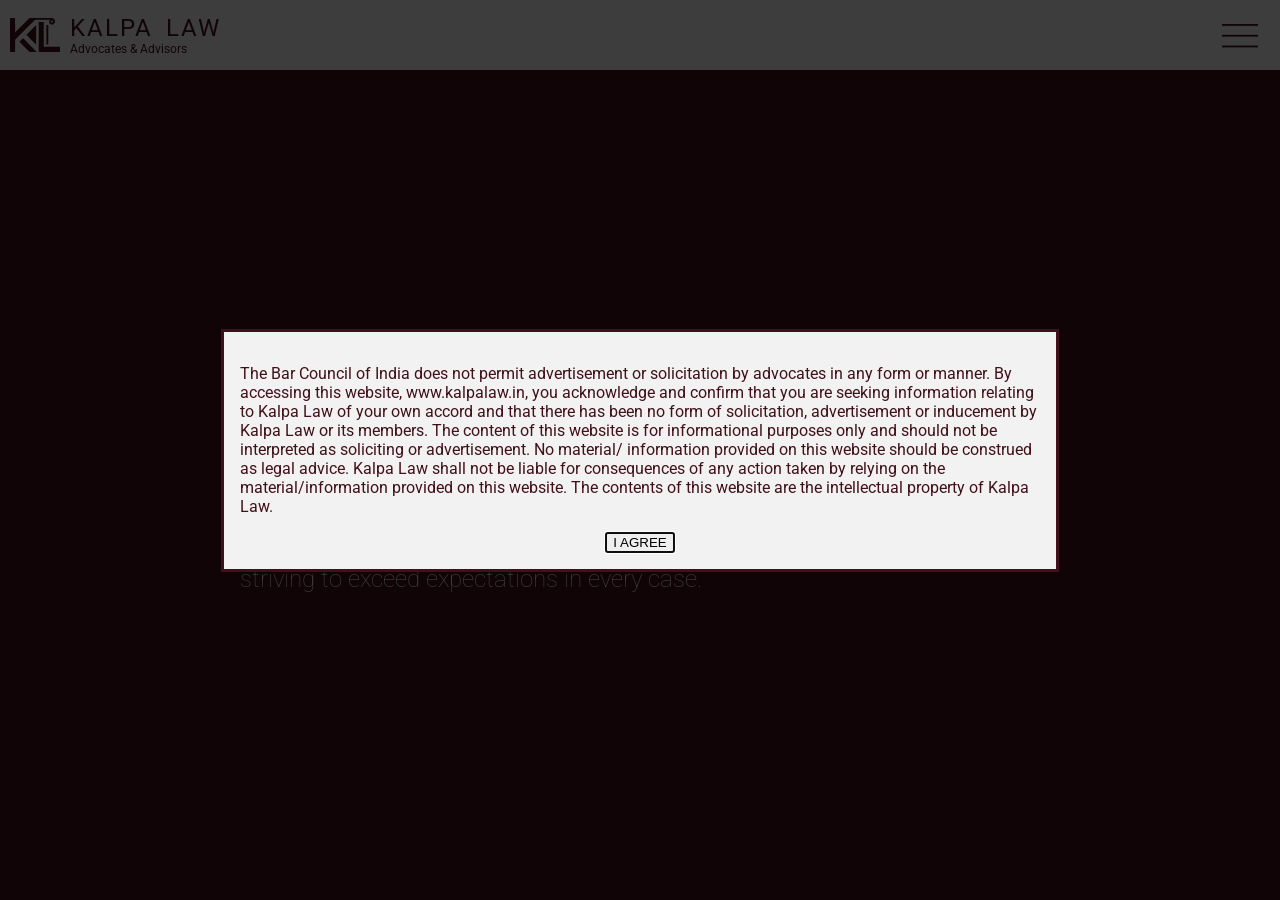
<file: index.html>
<!DOCTYPE html>
<html lang="en">
  <head>
    <meta charset="utf-8">
    <meta name="viewport" content="width=device-width, initial-scale=1.0, maximum-scale=1.0, user-scalable=no">
    <meta name="mobile-web-app-capable" content="yes">
    <meta name="apple-mobile-web-app-capable" content="yes">
    <meta name="apple-mobile-web-app-title" content="Kalpa Law">
    <link rel="apple-touch-icon" sizes="180x180" href="images/favicon/apple-touch-icon.png">
    <link rel="icon" type="image/png" sizes="32x32" href="images/favicon/favicon-32x32.png">
    <link rel="icon" type="image/png" sizes="16x16" href="images/favicon/favicon-16x16.png">
    <link rel="manifest" href="images/favicon/site.webmanifest">
    <link rel="mask-icon" href="images/favicon/safari-pinned-tab.svg" color="#5bbad5">
    <link rel="shortcut icon" href="images/favicon/favicon.ico">
    <meta name="msapplication-TileColor" content="#da532c">
    <meta name="msapplication-config" content="images/favicon/browserconfig.xml">
    <meta name="theme-color" content="#1a1a1a">

    <title>Kalpa Law</title>
    <link rel="stylesheet" href="main.css">
  </head>
  <body>
    <landing-page></landing-page>
    <dialog>
      <div id="dialogContent">
        <p>​
          The Bar Council of India does not permit advertisement or solicitation by advocates in any form or manner. By accessing this website, www.kalpalaw.in, you acknowledge and confirm that you are seeking information relating to Kalpa Law of your own accord and that there has been no form of solicitation, advertisement or inducement by Kalpa Law or its members. The content of this website is for informational purposes only and should not be interpreted as soliciting or advertisement. No material/ information provided on this website should be construed as legal advice. Kalpa Law shall not be liable for consequences of any action taken by relying on the material/information provided on this website. The contents of this website are the intellectual property of Kalpa Law.
        </p>
        <button autofocus>I AGREE</button>
      </div>
    </dialog>
    <script type="module" src="js/main.js"></script>
  </body>
</html>
</file>
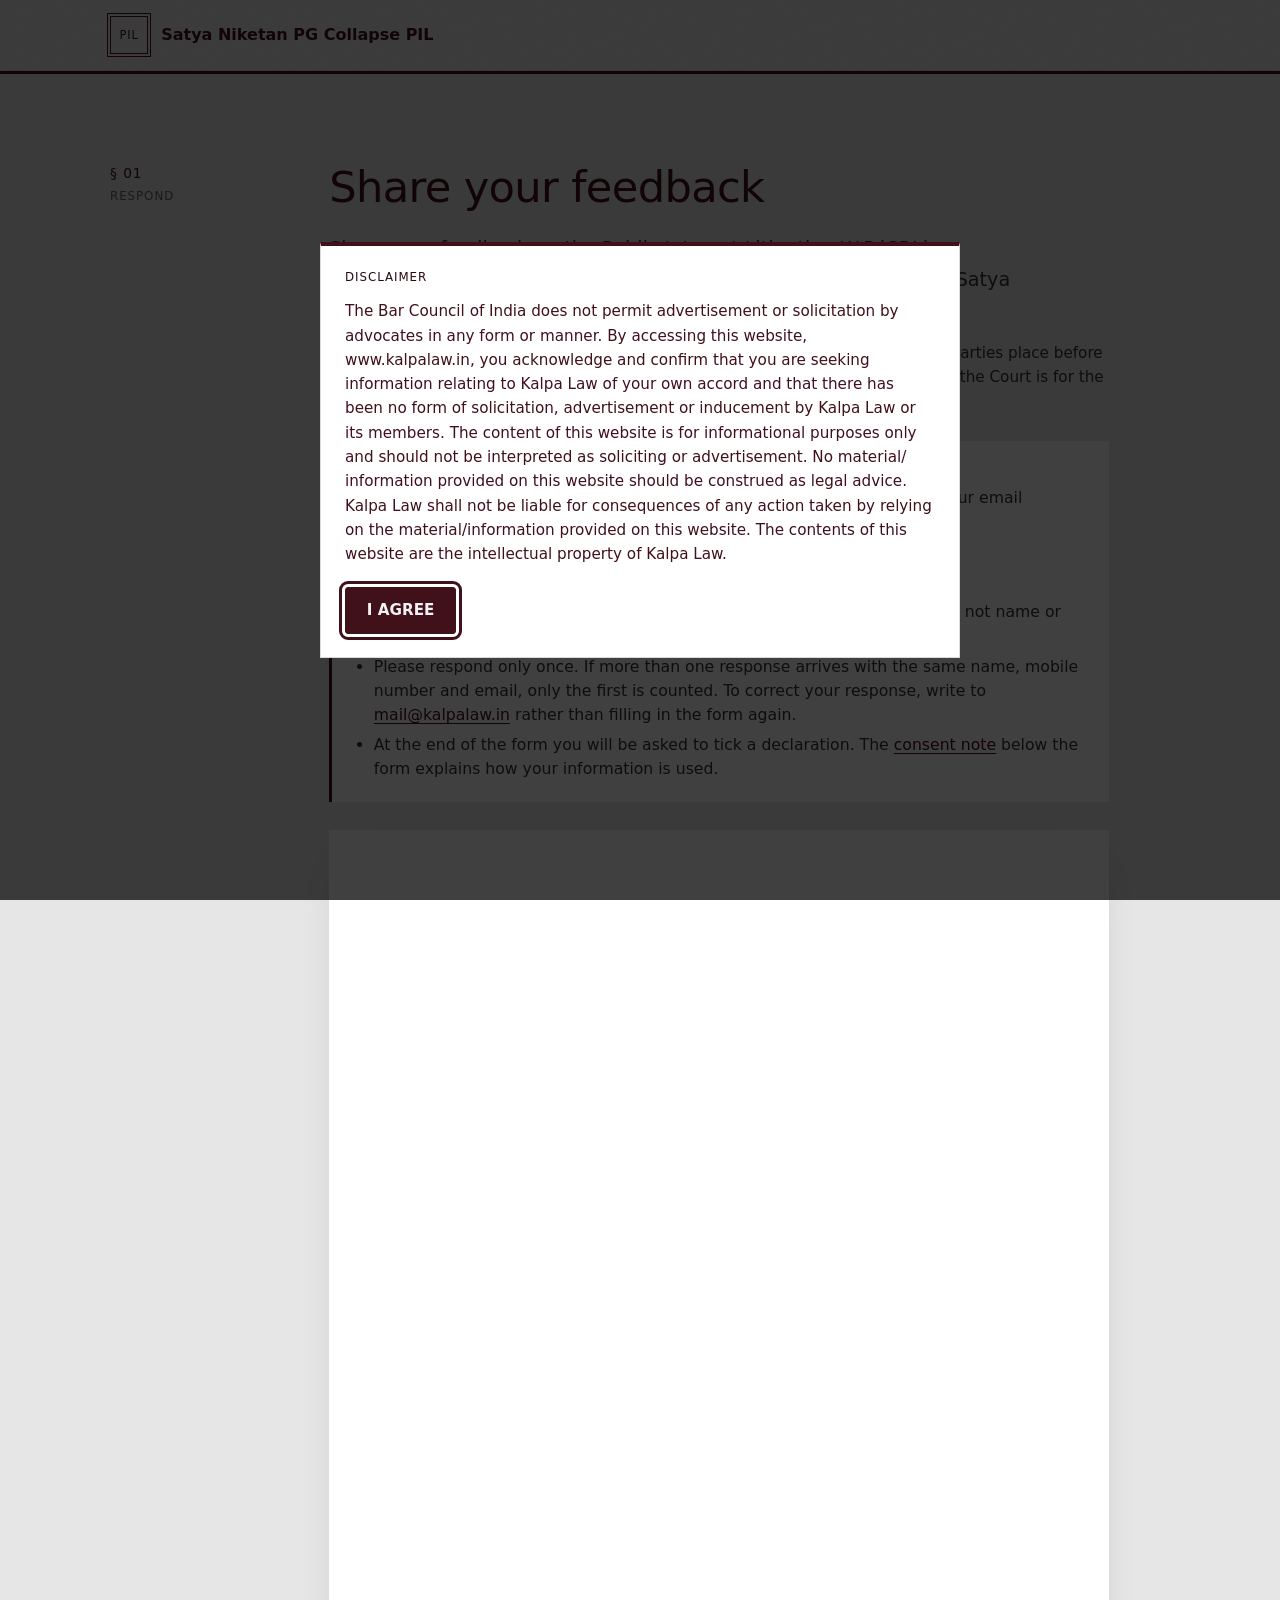
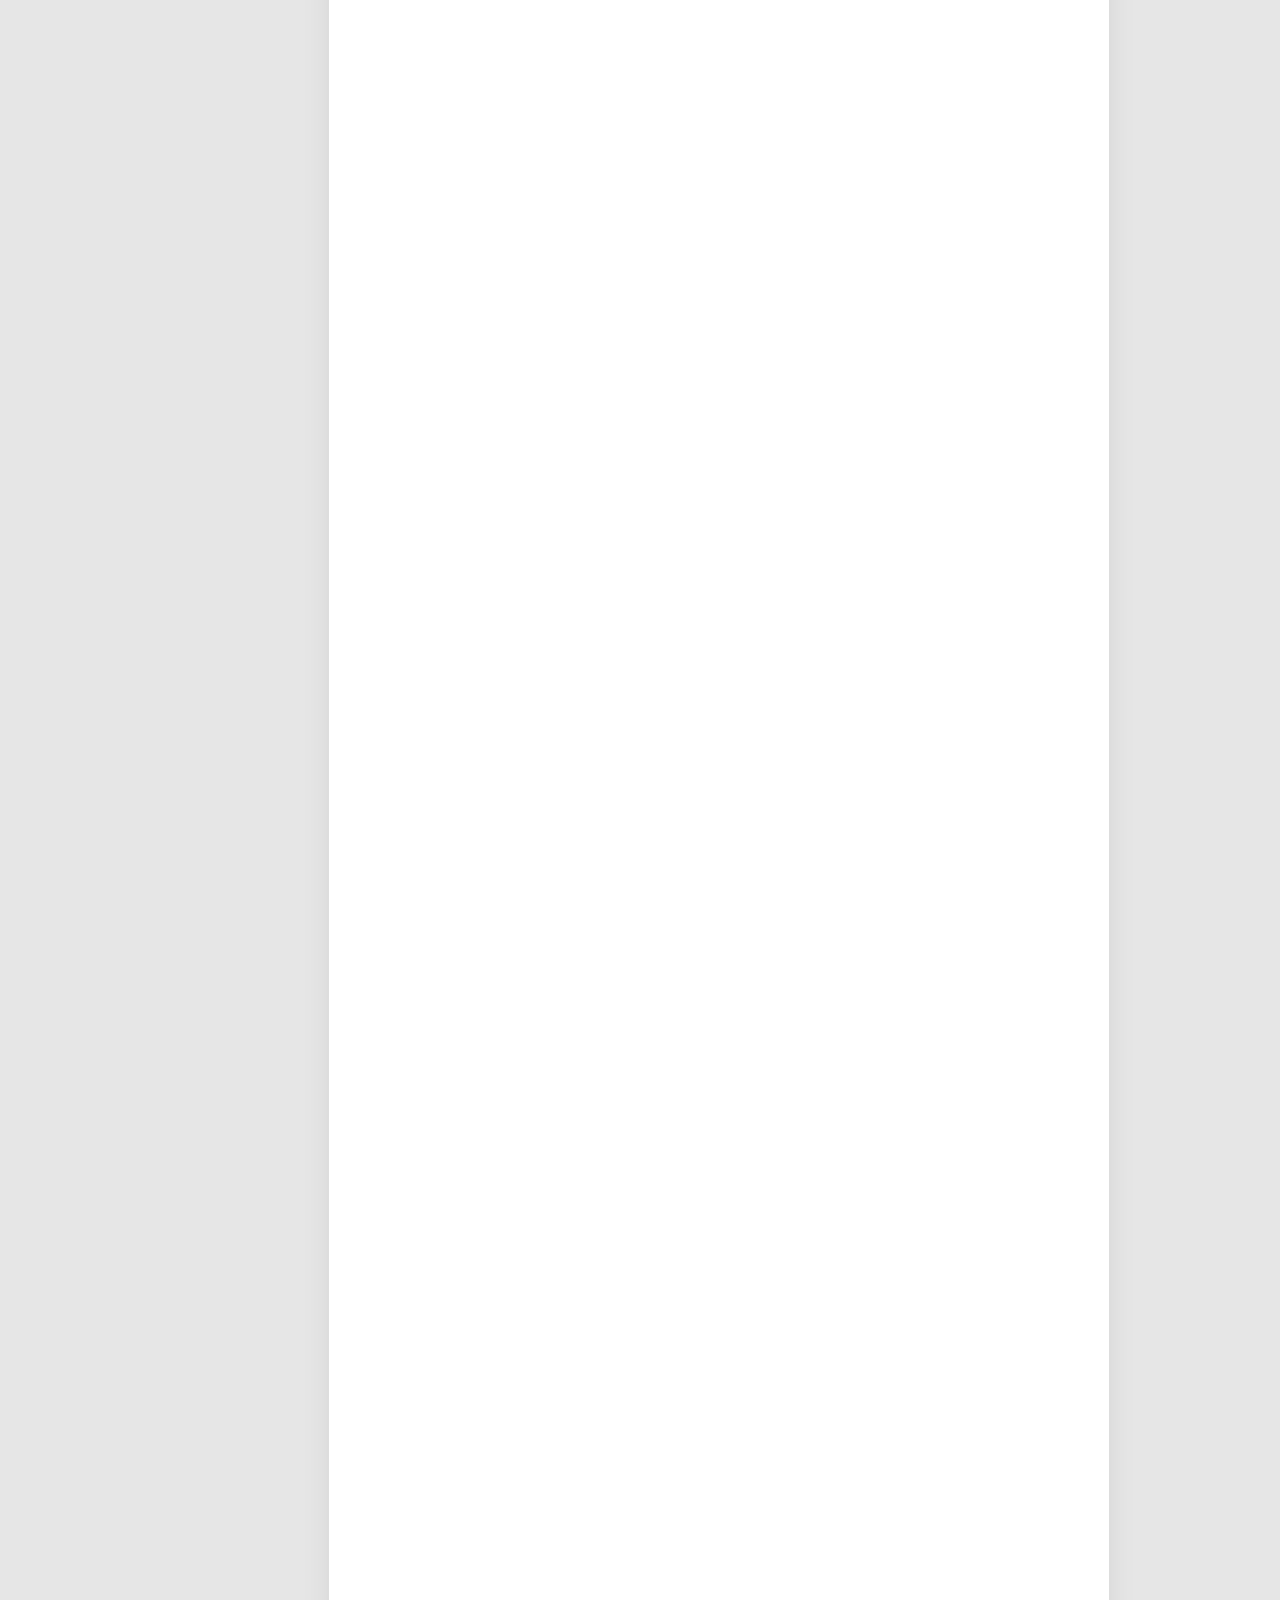
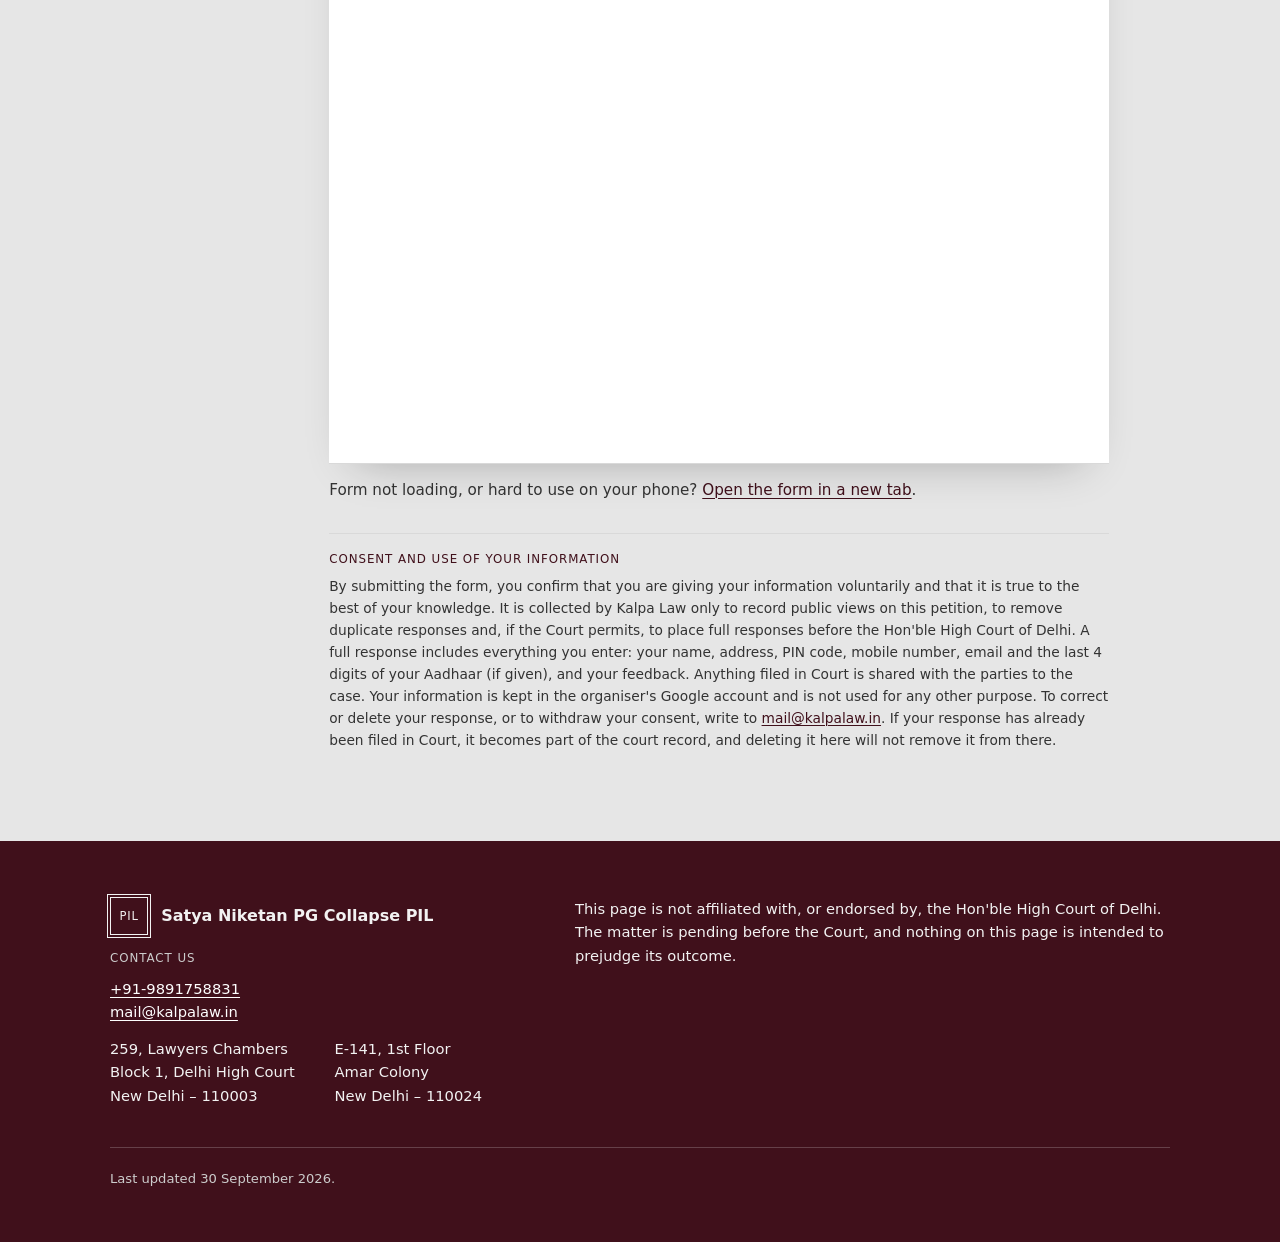
<file: pil/index.html>
<!doctype html>
<html lang="en-IN">
<head>
<meta charset="utf-8">
<meta name="viewport" content="width=device-width, initial-scale=1">
<!--
  PIL information + public feedback page. One file, no build step.
  Host it anywhere that serves static files (GitHub Pages, Netlify, Cloudflare Pages).

  HOW TO FILL THIS IN
  1. Every <mark class="todo">[...]</mark> is a placeholder. Replace the whole
     <mark ...>...</mark>, tags included, with your text. A yellow bar at the
     top of the page counts how many are left and disappears when none remain.
  2. Paste your Google Form link into data-form-url (search this file for FORM LINK).
     Any link that contains /forms/d/e/<id>/ works.
  3. Edit <title>, description and the og: tags just below. They are what
     WhatsApp and other apps show when the link is shared. The yellow bar
     does not check these.
  4. Blocks marked OPTIONAL can be deleted.
-->
<title>Satya Niketan PG Collapse PIL: share your feedback</title>
<meta name="description" content="Share your feedback on the Public Interest Litigation W.P.(CRL) 2752/2026 before the Delhi High Court, filed after the Satya Niketan PG hostel collapse. Unofficial page hosted by Kalpa Law, not run by or connected with the Court.">
<meta property="og:type" content="website">
<meta property="og:title" content="Satya Niketan PG Collapse PIL: share your feedback">
<meta property="og:description" content="Share your feedback on the Public Interest Litigation W.P.(CRL) 2752/2026 before the Delhi High Court, filed after the Satya Niketan PG hostel collapse. Unofficial page hosted by Kalpa Law, not run by or connected with the Court.">
<meta name="theme-color" content="#f2f2f2">
<meta http-equiv="Content-Security-Policy" content="default-src 'self'; script-src 'self' 'unsafe-inline'; style-src 'self' 'unsafe-inline' https://fonts.googleapis.com; font-src https://fonts.gstatic.com; img-src 'self' data:; frame-src https://docs.google.com; base-uri 'none'; form-action 'none'">
<meta name="referrer" content="strict-origin-when-cross-origin">

<link rel="preconnect" href="https://fonts.googleapis.com">
<link rel="preconnect" href="https://fonts.gstatic.com" crossorigin>
<link rel="stylesheet" href="https://fonts.googleapis.com/css2?family=Roboto:wght@300;400;500;700&display=swap">

<style>
  :root {
    --paper: #f2f2f2;       /* kalpalaw.in --white */
    --paper-2: #e6e6e6;     /* kalpalaw.in --lightgrey */
    --card: #ffffff;
    --ink: #40101b;         /* kalpalaw.in --maroon: its text colour */
    --ink-2: #333333;       /* kalpalaw.in --darkgrey */
    --ink-3: #666666;       /* kalpalaw.in --mediumgrey */
    --rule: #d9d9d9;
    --tape: #40101b;        /* accent = kalpalaw.in --maroon */
    --tape-deep: #2a0a11;
    --todo: #ffe477;

    --serif: "Roboto", system-ui, sans-serif;
    --sans: "Roboto", system-ui, sans-serif;
    --mono: "Roboto", system-ui, sans-serif;

    /* Height of the embedded Google Form. Raise it if the form scrolls inside its own box.
       Measured 2026-09-30 for the kalpalaw.in form (red theme, 5-point description, case links)
       with tests/check_form_fit.py, which also re-checks it: the form's content ends at 4371px
       on 320px screens, 3930 at 360, 3692 at 390, 3382 at 430, 3074 at 520, 2562 at 768,
       2748 at 881. Each value below is the narrowest screen in its range plus about 70px. */
    --form-height: 4440px;
    --wrap: 1140px;
    color-scheme: light;
  }
  @media (min-width: 360px) { :root { --form-height: 4000px; } }
  @media (min-width: 390px) { :root { --form-height: 3760px; } }
  @media (min-width: 430px) { :root { --form-height: 3450px; } }
  @media (min-width: 520px) { :root { --form-height: 3150px; } }
  @media (min-width: 640px) { :root { --form-height: 2860px; } }
  @media (min-width: 768px) { :root { --form-height: 2630px; } }
  @media (min-width: 881px) { :root { --form-height: 2820px; } }

  *, *::before, *::after { box-sizing: border-box; }
  html { scroll-behavior: smooth; -webkit-text-size-adjust: 100%; }
  body {
    margin: 0;
    background-color: var(--paper);
    background-image: url("data:image/svg+xml;utf8,<svg xmlns='http://www.w3.org/2000/svg' width='180' height='180'><filter id='n'><feTurbulence type='fractalNoise' baseFrequency='.85' numOctaves='2' stitchTiles='stitch'/><feColorMatrix values='0 0 0 0 .12  0 0 0 0 .09  0 0 0 0 .04  0 0 0 .06 0'/></filter><rect width='100%' height='100%' filter='url(%23n)'/></svg>");
    color: var(--ink);
    font-family: var(--serif);
    font-size: 1.125rem;
    line-height: 1.6;
    font-optical-sizing: auto;
    text-rendering: optimizeLegibility;
  }
  img, iframe { max-width: 100%; }
  a { color: var(--tape); text-underline-offset: .18em; text-decoration-thickness: 1px; }
  a:hover { color: var(--tape-deep); text-decoration-thickness: 2px; }
  :focus-visible { outline: 3px solid var(--ink); outline-offset: 3px; border-radius: 2px; }
  h1, h2, h3 { font-family: var(--serif); font-weight: 500; letter-spacing: -.015em; }
  strong { font-weight: 600; }

  .wrap { max-width: var(--wrap); margin-inline: auto; padding-inline: clamp(1.25rem, 4vw, 2.5rem); }
  .mono-label { font: 500 .74rem/1.35 var(--mono); letter-spacing: .08em; text-transform: uppercase; }

  .skip {
    position: absolute; left: 1rem; top: -4rem; z-index: 100;
    background: var(--ink); color: var(--paper); padding: .55rem .9rem;
    font: 500 .9rem var(--sans); border-radius: 3px; text-decoration: none;
  }
  .skip:focus { top: 1rem; color: var(--paper); }

  /* Placeholders ------------------------------------------------------- */
  mark.todo {
    background: var(--todo); color: var(--ink); padding: 0 .18em; border-radius: 2px;
    box-shadow: inset 0 -2px 0 #d4a900; font-style: normal;
    -webkit-box-decoration-break: clone; box-decoration-break: clone;
  }
  .template-bar {
    position: sticky; top: 0; z-index: 60;
    background: var(--todo); border-bottom: 1px solid #d4a900;
    font: 500 .85rem/1.4 var(--sans); text-align: center; padding: .55rem 1rem;
  }

  /* Buttons ------------------------------------------------------------ */
  .btn {
    display: inline-flex; align-items: center; justify-content: center; gap: .55rem;
    font: 600 .95rem/1 var(--sans); text-decoration: none;
    padding: .95rem 1.3rem; border-radius: 3px; border: 1.5px solid var(--ink);
    color: var(--ink); background: transparent;
    transition: transform .15s ease, background-color .15s ease, color .15s ease, border-color .15s ease;
  }
  .btn:hover { transform: translateY(-1px); color: var(--ink); text-decoration: none; }
  .btn-primary { background: var(--tape); border-color: var(--tape); color: #f2f2f2; }
  .btn-primary:hover { background: var(--tape-deep); border-color: var(--tape-deep); color: #f2f2f2; }
  .btn-ghost:hover { background: var(--ink); color: var(--paper); }
  .btn-sm { padding: .62rem .95rem; font-size: .85rem; }
  .btn .arrow { transition: transform .15s ease; }
  .btn:hover .arrow { transform: translateX(3px); }

  /* Masthead ----------------------------------------------------------- */
  .masthead { border-bottom: 1px solid var(--rule); }
  .masthead .wrap { display: flex; align-items: center; justify-content: space-between; gap: 1.5rem; padding-block: 1rem; }
  .brand { display: flex; align-items: center; gap: .8rem; color: var(--ink); text-decoration: none; font: 600 1rem/1.25 var(--sans); }
  .brand:hover { color: var(--ink); }
  .brand-mark {
    flex: none; display: grid; place-items: center; width: 2.4rem; height: 2.4rem;
    border: 1.5px solid var(--tape); color: var(--tape); font: 500 .72rem var(--mono); letter-spacing: .08em;
    outline: 1px solid var(--tape); outline-offset: 2px;
  }
  .masthead nav { display: flex; align-items: center; gap: 1.6rem; }
  .masthead nav a:not(.btn) { color: var(--ink-2); text-decoration: none; font: 500 .88rem var(--sans); }
  .masthead nav a:not(.btn):hover { color: var(--ink); text-decoration: underline; }
  @media (max-width: 880px) { .masthead nav a:not(.btn) { display: none; } }

  /* Hero --------------------------------------------------------------- */
  .hero .wrap {
    display: grid; grid-template-columns: minmax(0, 1.15fr) minmax(0, .85fr);
    gap: clamp(2.5rem, 5vw, 4.5rem); align-items: center;
    padding-block: clamp(3rem, 7vw, 6rem) clamp(3.5rem, 8vw, 6.5rem);
  }
  @media (max-width: 880px) { .hero .wrap { grid-template-columns: 1fr; } }
  .eyebrow { color: var(--tape); margin: 0 0 1.4rem; }
  .hero h1 { font-size: clamp(2.3rem, 5.4vw, 4.2rem); line-height: 1.04; letter-spacing: -.025em; margin: 0 0 1.5rem; }
  .lede { font-size: clamp(1.15rem, 1.6vw, 1.3rem); color: var(--ink-2); max-width: 38ch; margin: 0 0 2.2rem; }
  .actions { display: flex; flex-wrap: wrap; gap: .75rem; margin-bottom: 2.2rem; }
  .status { list-style: none; margin: 0; padding: 1.1rem 0 0; border-top: 1px solid var(--rule); display: flex; flex-wrap: wrap; gap: .6rem 2rem; font: .92rem/1.4 var(--sans); }
  .status li { display: flex; align-items: baseline; gap: .5rem; }
  .status .mono-label { color: var(--ink-3); }
  .pulse { width: .5rem; height: .5rem; border-radius: 50%; background: var(--tape); display: inline-block; align-self: center; box-shadow: 0 0 0 4px rgba(64, 16, 27, .14); }

  /* The cause title, set like the first page of an Indian writ petition. */
  .doc-stack { position: relative; isolation: isolate; margin: 0 .5rem 0 0; }
  .doc-stack::before {
    content: ""; position: absolute; inset: 0; z-index: -1;
    background: #e6e6e6; transform: translate(10px, 10px) rotate(1.1deg);
    box-shadow: 0 14px 30px -18px rgba(0, 0, 0, .3);
  }
  .doc {
    position: relative; background: var(--card);
    padding: clamp(2rem, 4vw, 2.75rem) clamp(1.4rem, 3vw, 2.25rem) 2rem 3.9rem;
    box-shadow: 0 1px 0 var(--rule), 0 24px 50px -24px rgba(0, 0, 0, .3), 0 2px 6px rgba(0, 0, 0, .06);
  }
  .doc::before { content: ""; position: absolute; top: 0; bottom: 0; left: 2.85rem; width: 1px; background: rgba(64, 16, 27, .4); }
  .tape {
    position: absolute; z-index: 2; left: 1.05rem; top: -16px; bottom: -16px; width: 15px;
    background:
      repeating-linear-gradient(90deg, rgba(255, 255, 255, .07) 0 1px, transparent 1px 3px),
      linear-gradient(90deg, var(--tape-deep), var(--tape) 40%, var(--tape) 60%, var(--tape-deep));
    box-shadow: 0 2px 5px rgba(64, 16, 27, .3);
    transform-origin: top;
  }
  .doc p { margin: 0; }
  .doc-court { text-align: center; font-weight: 600; font-size: .98rem; letter-spacing: .06em; text-transform: uppercase; line-height: 1.45; }
  .doc-no { text-align: center; font: 500 .82rem/1.5 var(--mono); letter-spacing: .03em; margin-top: .6rem !important; color: var(--ink-2); }
  .doc-matter { margin-top: 1.9rem !important; font-weight: 600; font-size: .85rem; letter-spacing: .08em; text-transform: uppercase; text-decoration: underline; text-underline-offset: .25em; }
  .party { display: flex; align-items: baseline; gap: .75rem; margin-top: 1.1rem; }
  .party-name { font-size: 1.12rem; font-weight: 500; line-height: 1.35; }
  .party::after { content: ""; flex: 1; min-width: 1rem; border-bottom: 1px dotted var(--rule); order: 1; transform: translateY(-.3em); }
  .party-role { order: 2; flex: none; font-size: .8rem; font-weight: 600; letter-spacing: .07em; text-transform: uppercase; color: var(--ink-2); }
  .versus { text-align: center; margin-top: 1.1rem !important; font-weight: 600; font-size: .82rem; letter-spacing: .32em; text-transform: uppercase; color: var(--tape); }
  .doc-foot { margin-top: 1.9rem !important; padding-top: 1rem; border-top: 1px dashed var(--rule); font-style: italic; font-size: .95rem; color: var(--ink-3); line-height: 1.45; }

  .reveal { animation: rise .8s cubic-bezier(.2, .7, .2, 1) both; animation-delay: calc(var(--i, 0) * 90ms); }
  .tape { animation: tie 1.1s cubic-bezier(.65, 0, .25, 1) .55s both; }
  @keyframes rise { from { opacity: 0; transform: translateY(14px); } }
  @keyframes tie { from { transform: scaleY(0); } }

  /* Sections ----------------------------------------------------------- */
  .sec { border-top: 1px solid var(--rule); }
  .sec-grid { display: grid; grid-template-columns: 10.5rem minmax(0, 1fr); gap: clamp(1.5rem, 4vw, 4rem); padding-block: clamp(3.5rem, 7vw, 6rem); }
  .sec-label { position: sticky; top: 3.5rem; align-self: start; display: flex; flex-direction: column; gap: .4rem; color: var(--ink-3); }
  .sec-no { color: var(--tape); font-size: .86rem; }
  @media (max-width: 880px) {
    .sec-grid { grid-template-columns: 1fr; }
    .sec-label { position: static; flex-direction: row; gap: .8rem; }
  }
  .sec h2, .sec h1 { font-size: clamp(1.9rem, 3.4vw, 2.7rem); line-height: 1.1; margin: 0 0 1.4rem; }
  .sec-intro { font-size: 1.2rem; color: var(--ink-2); max-width: 58ch; margin: 0 0 2rem; }
  .prose { max-width: 66ch; }
  .prose p { margin: 0 0 1.15rem; }

  .lettered { list-style: none; counter-reset: item; margin: 0; padding: 0; border-top: 1px solid var(--rule); max-width: 70ch; }
  .lettered li { counter-increment: item; display: grid; grid-template-columns: 2.9rem minmax(0, 1fr); gap: .75rem; padding: 1.15rem 0; border-bottom: 1px solid var(--rule); }
  .lettered li::before { content: "(" counter(item, lower-alpha) ")"; font: 500 .95rem/1.9 var(--mono); color: var(--tape); }

  .facts { display: grid; grid-template-columns: repeat(2, minmax(0, 1fr)); column-gap: 2rem; margin: 0; border-top: 1px solid var(--rule); max-width: 820px; }
  .facts > div { padding: 1rem 0; border-bottom: 1px solid var(--rule); }
  .facts dt { color: var(--ink-3); margin-bottom: .3rem; }
  .facts dd { margin: 0; font-size: 1.08rem; line-height: 1.45; }
  .facts > .facts-wide { grid-column: 1 / -1; }
  @media (max-width: 600px) { .facts { grid-template-columns: 1fr; } }
  .after-facts { margin: 1.4rem 0 0; font: .95rem/1.5 var(--sans); color: var(--ink-2); }

  /* Respond ------------------------------------------------------------ */
  .sec-respond { background: var(--paper-2); border-top: 3px solid var(--tape); }
  .before {
    max-width: 780px; margin: 0 0 1.75rem; padding: 1.25rem 1.5rem;
    background: var(--card); border-left: 3px solid var(--tape);
    font: .98rem/1.55 var(--sans); color: var(--ink-2);
  }
  .before h3 { margin: 0 0 .6rem; color: var(--ink); }
  .before ul { margin: 0; padding-left: 1.1rem; }
  .before li + li { margin-top: .35rem; }
  .form-frame {
    position: relative; max-width: 780px; min-height: 16rem;
    background: var(--card); padding: .4rem;
    box-shadow: 0 1px 0 var(--rule), 0 22px 44px -26px rgba(0, 0, 0, .3);
  }
  .form-frame iframe { display: block; width: 100%; height: var(--form-height); border: 0; opacity: 0; transition: opacity .4s ease; }
  .form-frame.loaded iframe { opacity: 1; }
  .form-loading { position: absolute; top: 3rem; left: 0; right: 0; text-align: center; color: var(--ink-3); }
  .form-frame.loaded .form-loading, .form-frame.empty .form-loading { display: none; }
  .form-setup { padding: 2.5rem 2rem; border: 1.5px dashed var(--rule); margin: .4rem; font: .98rem/1.6 var(--sans); color: var(--ink-2); }
  .form-setup strong { color: var(--ink); }
  .form-setup code { font: .85rem var(--mono); background: var(--paper-2); padding: .1em .35em; border-radius: 2px; }
  .unofficial { margin: 1rem 0 0; font: .85rem/1.5 var(--sans); color: var(--ink-3); }
  .not-a-vote { max-width: 780px; margin: -1rem 0 1.75rem; font: .95rem/1.55 var(--sans); color: var(--ink-2); }
  .form-fallback { max-width: 780px; margin: 1rem 0 0; font: .95rem/1.5 var(--sans); color: var(--ink-2); }

  .consent-note {
    max-width: 780px; margin: 2rem 0 0; padding-top: 1.1rem; border-top: 1px solid var(--rule);
    font: .86rem/1.6 var(--sans); color: var(--ink-2);
  }
  .consent-note p { margin: 0; }
  .consent-note .mono-label { color: var(--ink); margin-bottom: .45rem; }

  /* Footer ------------------------------------------------------------- */
  .site-foot { background: var(--ink); color: #f2f2f2; font: .92rem/1.6 var(--sans); }
  .site-foot .wrap { display: grid; grid-template-columns: minmax(0, 1fr) minmax(0, 1.4fr); gap: 2.5rem; padding-block: 3.5rem 2.5rem; }
  .site-foot a { color: #ffffff; text-decoration: underline; }
  .site-foot a:hover { color: #e6e6e6; }
  .site-foot p { margin: 0 0 .8rem; }
  .site-foot .brand { color: #f2f2f2; margin-bottom: 1rem; text-decoration: none; }
  .site-foot .brand-mark { border-color: #f2f2f2; outline-color: #f2f2f2; color: #f2f2f2; }
  .site-foot .mono-label { color: #cccccc; margin: 0 0 .6rem; }
  .foot-addresses { display: grid; grid-template-columns: repeat(auto-fit, minmax(11rem, 1fr)); gap: .8rem 1.5rem; }
  .foot-addresses address { font-style: normal; }
  .site-foot .fine { grid-column: 1 / -1; border-top: 1px solid rgba(255, 255, 255, .2); padding-top: 1.25rem; color: #cccccc; font-size: .82rem; }
  @media (max-width: 760px) { .site-foot .wrap { grid-template-columns: 1fr; } }

  /* Bar Council of India disclaimer, as on the kalpalaw.in homepage */
  .bci {
    width: calc(100vw - 2rem); max-width: 640px; padding: 1.5rem 1.5rem 1.4rem;
    background: var(--card); color: var(--ink);
    border: 1px solid var(--rule); border-top: 4px solid var(--tape);
  }
  .bci::backdrop { background: rgba(0, 0, 0, .75); }
  .bci .mono-label { margin: 0 0 .8rem; color: var(--tape-deep); }
  .bci p:not(.mono-label) { font: 400 .95rem/1.6 var(--sans); margin: 0 0 1.25rem; max-height: calc(100vh - 220px); overflow: auto; }

  @media (prefers-reduced-motion: reduce) {
    html { scroll-behavior: auto; }
    *, *::before, *::after { animation: none !important; transition: none !important; }
  }

  @media print {
    .template-bar, .skip, .masthead nav, .actions, .dock, .form-frame, .before { display: none !important; }
    body { background: #fff; font-size: 11pt; }
    .sec-respond { background: none; }
    .sec-label { position: static; }
    .form-fallback a::after { content: " (" attr(href) ")"; }
    .reveal, .tape { animation: none; }
  }
</style>
</head>

<body>
<dialog class="bci" id="bci" aria-labelledby="bci-h">
  <p class="mono-label" id="bci-h">Disclaimer</p>
  <p>The Bar Council of India does not permit advertisement or solicitation by advocates in any form or manner. By accessing this website, www.kalpalaw.in, you acknowledge and confirm that you are seeking information relating to Kalpa Law of your own accord and that there has been no form of solicitation, advertisement or inducement by Kalpa Law or its members. The content of this website is for informational purposes only and should not be interpreted as soliciting or advertisement. No material/ information provided on this website should be construed as legal advice. Kalpa Law shall not be liable for consequences of any action taken by relying on the material/information provided on this website. The contents of this website are the intellectual property of Kalpa Law.</p>
  <button class="btn btn-primary" type="button" autofocus>I AGREE</button>
</dialog>

<a class="skip" href="#main">Skip to content</a>

<div class="template-bar" id="template-bar" role="status" hidden>
  Template: <b>0</b> placeholders left to fill, highlighted in yellow. This bar disappears when all are replaced.
</div>

<header class="masthead" id="top">
  <div class="wrap">
    <a class="brand" href="#top">
      <span class="brand-mark" aria-hidden="true">PIL</span>
      <span>Satya Niketan PG Collapse PIL</span>
    </a>
  </div>
</header>

<main id="main">

  <!-- FORM LINK: paste your Google Form link into data-form-url below. -->
  <section class="sec sec-respond" id="respond" aria-labelledby="respond-h"
           data-form-url="https://docs.google.com/forms/d/e/1FAIpQLSdnwm5SWdQh5Tw2vlY1lZdLQPMQA4BAAHEdn4RDeBWGEpsdWQ/viewform">
    <div class="wrap sec-grid">
      <div class="sec-label mono-label"><span class="sec-no">§ 01</span><span>Respond</span></div>
      <div>
        <h1 id="respond-h">Share your feedback</h1>
        <p class="sec-intro">Share your feedback on the Public Interest Litigation W.P.(CRL) 2752/2026 before the Hon'ble High Court of Delhi, filed after the Satya Niketan PG hostel collapse. It takes about three minutes.</p>
        <p class="not-a-vote">This is not a vote. The Court decides the case on the law and on the material the parties place before it, and it has not asked for public views. Whether any responses are placed before the Court is for the Court to decide.</p>

        <div class="before">
          <h3 class="mono-label">Before you start</h3>
          <ul>
            <li>You will be asked for your name, address, PIN code and mobile number. Your email address and the <strong>last 4 digits</strong> of your Aadhaar are optional.</li>
            <li>You do not need to sign in to Google to respond.</li>
            <li><strong>Never enter your full Aadhaar number</strong>, here or on any similar form.</li>
            <li>Your feedback can be up to 1,500 characters (about 250 words). Please do not name or accuse any individual.</li>
            <li>Please respond only once. If more than one response arrives with the same name, mobile number and email, only the first is counted. To correct your response, write to <a href="mailto:mail@kalpalaw.in">mail@kalpalaw.in</a> rather than filling in the form again.</li>
            <li>At the end of the form you will be asked to tick a declaration. The <a href="#consent">consent note</a> below the form explains how your information is used.</li>
          </ul>
        </div>

        <div class="form-frame" id="form-frame">
          <p class="form-loading">Loading the form…</p>
          <div class="form-setup" id="form-setup" hidden>
            <p><strong>The response form is not connected yet.</strong></p>
            <p>Site owner: paste your Google Form's link into <code>data-form-url</code> on the <code>#respond</code> section of <code>index.html</code>.</p>
          </div>
        </div>
        <p class="form-fallback" id="form-fallback" hidden>Form not loading, or hard to use on your phone? <a id="form-direct" href="#respond" target="_blank" rel="noopener">Open the form in a new tab</a>.</p>

        <aside class="consent-note" id="consent" aria-labelledby="consent-h">
          <p class="mono-label" id="consent-h">Consent and use of your information</p>
          <p>By submitting the form, you confirm that you are giving your information voluntarily and that it is true to the best of your knowledge. It is collected by Kalpa Law only to record public views on this petition, to remove duplicate responses and, if the Court permits, to place full responses before the Hon'ble High Court of Delhi. A full response includes everything you enter: your name, address, PIN code, mobile number, email and the last 4 digits of your Aadhaar (if given), and your feedback. Anything filed in Court is shared with the parties to the case. Your information is kept in the organiser's Google account and is not used for any other purpose. To correct or delete your response, or to withdraw your consent, write to <a href="mailto:mail@kalpalaw.in">mail@kalpalaw.in</a>. If your response has already been filed in Court, it becomes part of the court record, and deleting it here will not remove it from there.</p>
        </aside>
      </div>
    </div>
  </section>

</main>

<footer class="site-foot">
  <div class="wrap">
    <div>
      <a class="brand" href="#top"><span class="brand-mark" aria-hidden="true">PIL</span><span>Satya Niketan PG Collapse PIL</span></a>
      <section aria-labelledby="contact-h">
        <p class="mono-label" id="contact-h">Contact Us</p>
        <p><a href="tel:+919891758831">+91-9891758831</a><br><a href="mailto:mail@kalpalaw.in">mail@kalpalaw.in</a></p>
        <div class="foot-addresses">
          <address>259, Lawyers Chambers<br>Block 1, Delhi High Court<br>New Delhi – 110003</address>
          <address>E-141, 1st Floor<br>Amar Colony<br>New Delhi – 110024</address>
        </div>
      </section>
    </div>
    <div>
      <p>This page is not affiliated with, or endorsed by, the Hon'ble High Court of Delhi. The matter is pending before the Court, and nothing on this page is intended to prejudge its outcome.</p>
    </div>
    <p class="fine">Last updated 30 September 2026.</p>
  </div>
</footer>

<script>
(function () {
  // 0. Bar Council of India disclaimer. Like the kalpalaw.in homepage, it
  //    appears on every visit and closes with "I AGREE".
  var bci = document.getElementById('bci');
  if (bci.showModal) {
    bci.showModal();
    bci.querySelector('button').addEventListener('click', function () { bci.close(); });
  }

  // 1. Count unfilled placeholders.
  var todos = document.querySelectorAll('mark.todo');
  var bar = document.getElementById('template-bar');
  if (todos.length) {
    bar.querySelector('b').textContent = todos.length;
    bar.hidden = false;
  }

  // 2. Embed the Google Form from data-form-url. Accepts any link containing
  //    /forms/d/e/<id>/ and rebuilds a clean embed URL from the id.
  var respond = document.getElementById('respond');
  var frame = document.getElementById('form-frame');
  var match = (respond.getAttribute('data-form-url') || '').match(/docs\.google\.com\/forms\/d\/e\/([A-Za-z0-9_-]+)/);
  if (match) {
    var base = 'https://docs.google.com/forms/d/e/' + match[1] + '/viewform';
    var iframe = document.createElement('iframe');
    iframe.src = base + '?embedded=true';
    iframe.title = 'Response form (Google Forms)';
    iframe.loading = 'lazy';
    iframe.addEventListener('load', function () { frame.classList.add('loaded'); });
    frame.appendChild(iframe);
    document.getElementById('form-direct').href = base;
    document.getElementById('form-fallback').hidden = false;
  } else {
    frame.classList.add('empty');
    document.getElementById('form-setup').hidden = false;
  }

})();
</script>
</body>
</html>
</file>
<file: main.css>
@import url('https://fonts.googleapis.com/css2?family=Roboto:ital,wght@0,100;0,300;0,400;0,500;0,700;0,900;1,100;1,300;1,400;1,500;1,700;1,900&display=swap');

:root {
  --blue: #009ddc;
  --white: hsl(0, 0%, 95%);
  --lightgrey: hsl(0deg, 0%, 90%);
  --black: hsl(0, 0%, 10%);
  --maroon: #40101b;
  --darkgrey: hsl(0deg, 0%, 20%);
  --mediumgrey: hsl(0deg, 0%, 40%);

  --font: "Roboto", sans-serif;

  --background: var(--white);
  --background-secondary: var(--darkgrey);
  --accent: var(--maroon);
  --header: var(--darkgrey);
  --text: var(--maroon);
}

html, body {
  margin: 0;
  padding: 0;
  background: var(--background);
  color: var(--text);
  height: 100%;
  width: 100%;
}

html, body, dialog {
  font-family: var(--font);
  color: var(--text);
}

dialog {
  background: var(--background);
}

#dialogContent {
  display: grid;
  grid-template-rows: 1fr auto;
  justify-items: center;
}

dialog p {
  max-height: calc(100vh - 200px);
  width: calc(100vw - 100px);
  max-width: 800px;
  overflow: auto;
}

::backdrop {
  background: black;
  opacity: 0.75;
}
</file>
